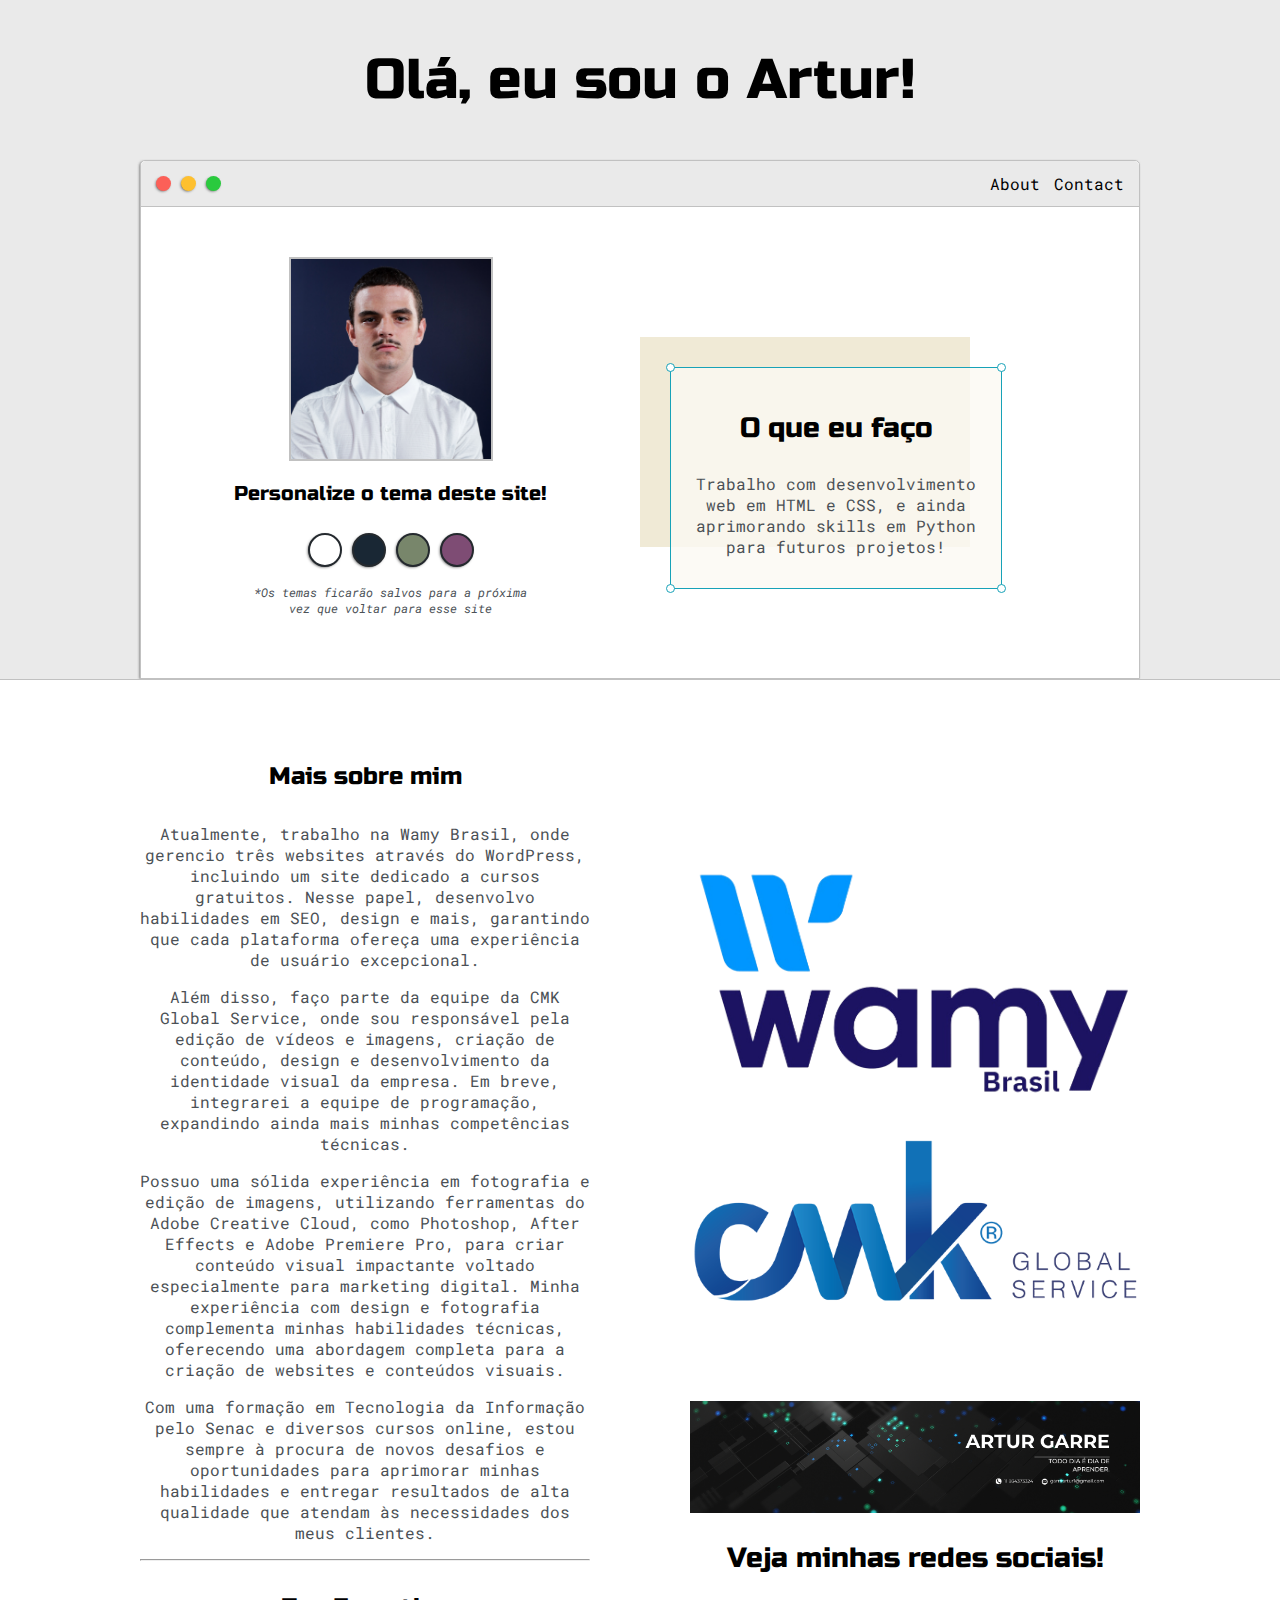
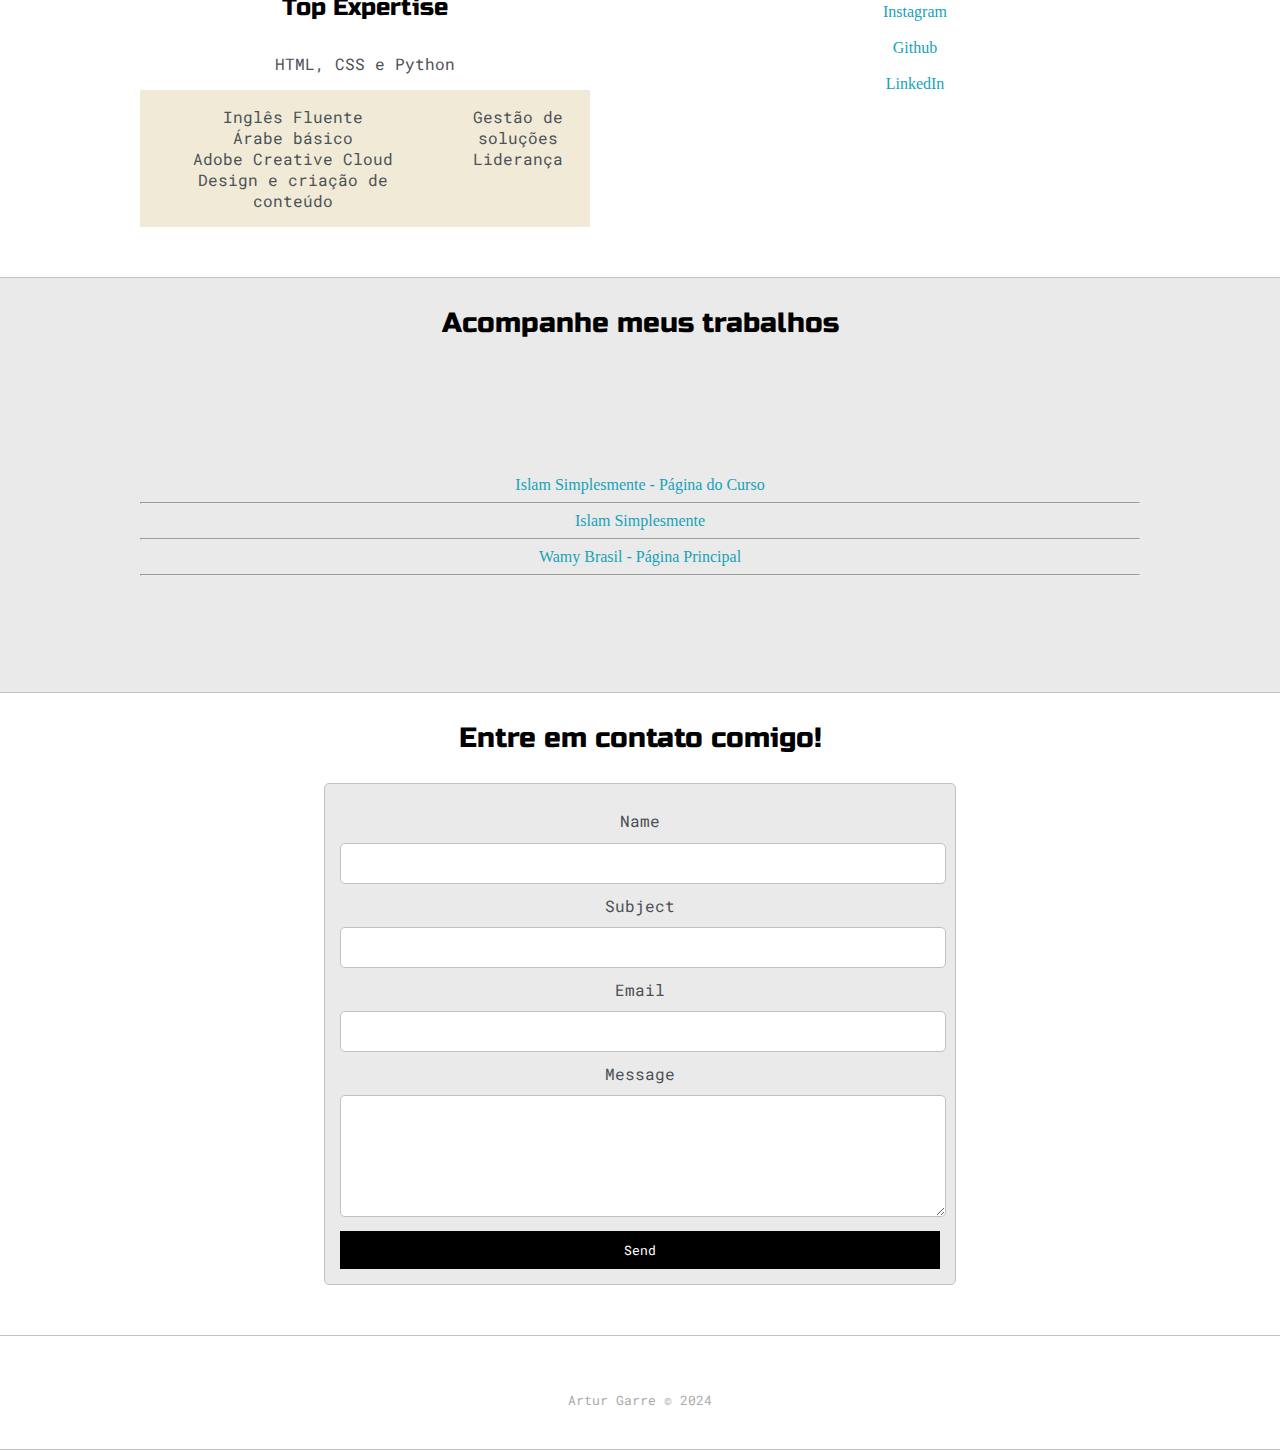
<file: index.html>
<!DOCTYPE html>
<html lang="en">
  <head>
    <title>Artur Garre: Web Developer</title>

    <meta
      name="description"
      content="Artur Garre trabalha com desenvolvimento web em HTML e CSS, e ainda
                  aprimorando skills em Python para futuros projetos!"
    />

    <meta
      name="viewport"
      charset="utf-8"
      content="width=device-width, initial-scale, maximum-scale=1, minimum-scale=1"
    />

    <link
      href="https://fonts.googleapis.com/css2?family=Russo+One&display=swap"
      rel="stylesheet"
    />
    <link
      href="https://fonts.googleapis.com/css2?family=Roboto+Mono:wght@500&family=Russo+One&display=swap"
      rel="stylesheet"
    />
    <link
      rel="stylesheet"
      href="https://cdnjs.cloudflare.com/ajax/libs/font-awesome/4.7.0/css/font-awesome.css"
    />
    <link rel="stylesheet" type="text/css" href="default.css" />
    <link id="theme-style" rel="stylesheet" type="text/css" href="" />
  </head>
  <body>
    <section class="s1">
      <div class="main-container">
        <div class="greeting-wrap">
          <h1>Olá, eu sou o Artur!</h1>
        </div>
        <div class="intro-wrapper">
          <div class="nav-wrapper">
            <div class="dots-wrapper">
              <div id="dot-1" class="browser-dot"></div>
              <div id="dot-2" class="browser-dot"></div>
              <div id="dot-3" class="browser-dot"></div>
            </div>
            <ul id="navigation">
              <li><a href="#about-me">About</a></li>
              <li><a href="#contact">Contact</a></li>
            </ul>
          </div>
          <div class="left-column">
            <img id="profile-pik" src="images/garre.jpg" alt="larymak" />
            <h5 style="text-align: center; line-height: 0">
              Personalize o tema deste site!
            </h5>

            <div id="theme-option-wrapper">
              <div data-mode="light" id="light-mode" class="theme-dot"></div>
              <div data-mode="blue" id="blue-mode" class="theme-dot"></div>
              <div data-mode="green" id="green-mode" class="theme-dot"></div>
              <div data-mode="purple" id="purple-mode" class="theme-dot"></div>
            </div>
            <p id="settings-note">
              *Os temas ficarão salvos para a próxima<br />
              vez que voltar para esse site
            </p>
          </div>
          <div class="right-column">
            <div id="preview-shadow">
              <div id="preview">
                <div id="corner-tl" class="corner"></div>
                <div id="corner-tr" class="corner"></div>
                <h3>O que eu faço</h3>
                <p>
                  Trabalho com desenvolvimento web em HTML e CSS, e ainda
                  aprimorando skills em Python para futuros projetos!
                </p>
                <div id="corner-br" class="corner"></div>
                <div id="corner-bl" class="corner"></div>
              </div>
            </div>
          </div>
        </div>
      </div>
    </section>
    <section class="s2">
      <div class="main-container">
        <div class="about-wrapper">
          <div class="about-me">
            <h4 id="about-me">Mais sobre mim</h4>
            <p>
              Atualmente, trabalho na Wamy Brasil, onde gerencio três websites através do WordPress, incluindo um site dedicado a cursos gratuitos. Nesse papel, desenvolvo habilidades em SEO, design e mais, garantindo que cada plataforma ofereça uma experiência de usuário excepcional.
            </p>
            <p>
              Além disso, faço parte da equipe da CMK Global Service, onde sou responsável pela edição de vídeos e imagens, criação de conteúdo, design e desenvolvimento da identidade visual da empresa. Em breve, integrarei a equipe de programação, expandindo ainda mais minhas competências técnicas.
            </p>
            <p>
              Possuo uma sólida experiência em fotografia e edição de imagens, utilizando ferramentas do Adobe Creative Cloud, como Photoshop, After Effects e Adobe Premiere Pro, para criar conteúdo visual impactante voltado especialmente para marketing digital. Minha experiência com design e fotografia complementa minhas habilidades técnicas, oferecendo uma abordagem completa para a criação de websites e conteúdos visuais.
            </p>
            <p>
              Com uma formação em Tecnologia da Informação pelo Senac e diversos cursos online, estou sempre à procura de novos desafios e oportunidades para aprimorar minhas habilidades e entregar resultados de alta qualidade que atendam às necessidades dos meus clientes.
            </p>
            <hr />
            <h4>Top Expertise</h4>
            <p>
              HTML, CSS e Python
              <a target="_blank" href="" download></a>
            </p>
            <div id="skills">
              <ul>
                <li>Inglês Fluente</li>
                <li>Árabe básico</li>
                <li>Adobe Creative Cloud</li>
                <li>Design e criação de conteúdo</li>
              </ul>
              <ul>
                <li>Gestão de soluções</li>
                <li>Liderança</li>
              </ul>
            </div>
          </div>
          <div class="social-links">
            <img id="social-image" src="images/aaa.png" alt="social" />
            <img id="social-image" src="images/1.png" alt="social" />
            <img id="social-image" src="images/11 934373324.png" alt="social" />
            <h3>Veja minhas redes sociais!</h3>
            <a target="_blank" href="https://www.instagram.com/arturlohnhoff/"
              >Instagram</a
            >
            <br />
            <a target="_blank" href="https://github.com/Garre11">Github</a>
            <br />
            <a
              target="_blank"
              href="https://www.linkedin.com/in/artur-lohnhoff-garre-a53747287?miniProfileUrn=urn%3Ali%3Afs_miniProfile%3AACoAAEWy_R8BbuLk_8N_WQodOIqzxoFlyRCejOw&lipi=urn%3Ali%3Apage%3Ad_flagship3_search_srp_all%3BnRzSJd8jSrmRDC4Lve3Kug%3D%3D"
              >LinkedIn</a
            >
          </div>
        </div>
      </div>
    </section>

    <section class="s1">
      <div class="main-container">
        <h3 style="text-align: center">Acompanhe meus trabalhos</h3>
        <br><br><br><br><br><br>
        <a href="https://islamsimplesmente.wamy.org.br" target="_blank">Islam Simplesmente - Página do Curso</a>
        <hr>
        <a href="https://islam.wamy.org.br" target="_blank">Islam Simplesmente</a>
        <hr>
        <a href="https://wamy.org.br" target="_blank">Wamy Brasil - Página Principal</a>
        <hr>
        <br><br><br><br><br><br>
      </div>
    </section>

    <section class="s2">
      <div class="main-container">
        <h3 id="contact" style="text-align: center">Entre em contato comigo!</h3>

        <form
          id="contact-form"
          action="https://formsubmit.co/garreartur1@gmail.com"
          method="POST"
        >
          <label>Name</label>
          <input class="input-field" type="text" name="name" required />

          <label>Subject</label>
          <input class="input-field" type="text" name="subject" />

          <label>Email</label>
          <input class="input-field" type="text" name="email" required />

          <label>Message</label>
          <textarea class="input-field" name="name"></textarea>

          <input id="submit-btn" type="submit" value="Send" />
        </form>
      </div>
    </section>

    <section class="s2">
      <div class="footer-basic">
          <p class="copyright">Artur Garre © 2024</p>
        </footer>
      </div>
    </section>
    <script type="text/javascript" src="script.js"></script>
    <script type="text/javascript" src="main.js"></script>
  </body>
</html>
</file>
<file: default.css>
:root{
	--mainColor:#eaeaea;
	--secondaryColor:#fff;

	--borderColor:#c1c1c1;

	--mainText:black;
	--secondaryText:#4b5156;

	--themeDotBorder:#24292e;

	--previewShadow:#f0ead6;
	--previewBg:rgb(251, 249, 243, 0.8);

	--submitBtn: black;

}
html, body{
	padding: 0;
	margin: 0;
}

body *{
	transition: 0.3s;
}

h1, h2, h3, h4, h5, h6, strong{
	color: var(--mainText);
	font-family: 'Russo One', sans-serif;
	font-weight: 500;
}
p, li, span, label, input, textarea{
	color: var(--secondaryText);
	font-family: 'Roboto Mono', monospace;
}

a{
	text-decoration: none;
	color: #17a2b8;
}

ul{
	list-style: none;
}

h1{font-size: 56px;}
h2{font-size: 36px;}
h3{font-size: 28px;}
h4{font-size: 24px;}
h5{font-size: 20px;}
h6{font-size: 16px;}

.s1{
	background-color: var(--mainColor);
	border-bottom: 1px solid var(--borderColor);
	overflow: auto;
}

.s2{
	background-color: var(--secondaryColor);
	border-bottom: 1px solid var(--borderColor);
	overflow: auto;
}
.main-container{
	width: 1000px;
	margin: 0 auto;
	text-align: center;
	text-decoration: none;
}

.greeting-wrap{
	display: grid;
	text-align: center;
	align-content: center;
	min-height: 10em;
}

.intro-wrapper{
	background-color: var(--secondaryColor);
	border: 1px solid var(--borderColor);
	border-radius: 5px 5px 0 0;

	-webkit-box-shadow: 1px 1px 3px -1px rgba(0,0,0,0.75);
	-moz-box-shadow: -1px 1px 3px -1px rgba(0,0,0,0.75);
	box-shadow: -1px 1px 3px -1px rgba(0,0,0,0.75);
	/*box shadow generator*/
	display: grid;
	grid-template-columns: 1fr 1fr;
	grid-template-areas: 
	'nav-wrapper nav-wrapper'
	'left-column right-column'
	;
}

.nav-wrapper{
	grid-area: nav-wrapper;
	border-bottom: 1px solid var(--borderColor);
	display: flex;
	border-radius: 5px 5px 0 0;
	justify-content: space-between;
	align-items: center;
	background-color: var(--mainColor)
}

#navigation a{
	color: var(--mainText)
}

.dots-wrapper{
	display: flex;
	padding: 10px;
}

.browser-dot{
	background-color: black;
	height: 15px;
	width: 15px;
	border-radius: 50%;
	margin: 5px;
	-webkit-box-shadow: 1px 1px 3px -1px rgba(0,0,0,0.75);
	-moz-box-shadow: -1px 1px 3px -1px rgba(0,0,0,0.75);
	box-shadow: -1px 1px 3px -1px rgba(0,0,0,0.75);
}

#dot-1{
	background-color: #fc6058;
}

#dot-2{
	background-color: #fec02f;
}

#dot-3{
	background-color: #2aca3e;
}

#navigation{
	margin: 0;
	padding: 10px;
}

#navigation li{
	display: inline-block;
	margin-right: 5px;
	margin-left: 5px;  
}

.left-column{
	grid-area: left-column;
	padding-top: 50px;
	padding-bottom: 50px;
}

#profile-pik{
	display: block;
	margin: 0 auto;
	height: 200px;
	width: 200px;
	object-fit: cover;
	border: 2px solid var(--borderColor)
}

#theme-option-wrapper{
	display: flex;
	justify-content: center;
}

.theme-dot{
	height: 30px;
	width: 30px;
	background-color: black;
	border-radius: 50%;
	margin: 5px;
	border: 2px solid var(--themeDotBorder); 

	-webkit-box-shadow: 1px 1px 3px -1px rgba(0,0,0,0.75);
	-moz-box-shadow: -1px 1px 3px -1px rgba(0,0,0,0.75);
	box-shadow: -1px 1px 3px -1px rgba(0,0,0,0.75);
	cursor: pointer;
}

.theme-dot:hover{
	border-width: 5px;
}

#light-mode{
	background-color: #fff;
}

#blue-mode{
	background-color: #192734;
}

#green-mode{
	background-color: #78866b;
}

#purple-mode{
	background-color: #7e4c74;
}

#settings-note{
	font-size: 12px;
	font-style: italic;
	text-align: center;
}

.right-column{
	grid-area: right-column;
	display: grid;
	align-content: center;
	padding-top: 50px;
	padding-bottom: 50px;
}

#preview{
	width: 300px;
	border: 1.5px solid #17a2b8;
	background-color: var(--previewBg);
	padding: 15px;
	position: relative;
}

#preview-shadow{
	background-color: var(--previewShadow);
	width: 300px;
	height: 180px;
	padding-left: 30px;
	padding-top: 30px;
}

.corner{
	width: 7px;
	height: 7px;
	border-radius: 50%;
	border: 1.5px solid #17a2b8;
	background-color: #fff;
	position: absolute;
}

#corner-tl{
	top: -5px;
	left: -5px;
}

#corner-tr{
	top: -5px;
	right: -5px;
}

#corner-br{
	bottom: -5px;
	right: -5px;
}

#corner-bl{
	bottom: -5px;
	left: -5px;
}

.about-wrapper{
	display: grid;
	grid-template-columns: repeat(auto-fit, minmax(320px, 1fr)); 
	padding-bottom: 50px;
	padding-top: 50px;
	gap:100px;
}

#skills{
	display: flex;
	justify-content: space-evenly;
	background-color: var(--previewShadow);
}

.social-links{
	display: grid;
	align-content: center;
	text-align: center;
}

#social-image{
	width: 100%;
}

.post-wrapper{
	display: grid;
	grid-template-columns: repeat(auto-fit, 320px);
	gap: 20px;
	justify-content: center;
	padding-top: 50px;
	padding-bottom: 50px;
}

.post{
	border:1px solid var(--borderColor);
	-webkit-box-shadow: 1px 1px 3px -1px rgba(0,0,0,0.75);
	-moz-box-shadow: -1px 1px 3px -1px rgba(0,0,0,0.75);
	box-shadow: -1px 1px 3px -1px rgba(0,0,0,0.75);
}

.post-preview{
	background-color: #fff;
	padding: 15px;
}

.post-title{
	color: black;
	margin: 0;
}

.post-intro{
	color: #4b5156;
	font-size: 14px;
	white-space: nowrap;
    overflow: hidden !important;
    text-overflow: ellipsis;
}

.thumbnail{
	width: 100%;
	height: 180px;
	display: block;
	object-fit: cover;
}

#contact-form{
	display: block;
	max-width: 600px;
	margin: 0 auto;
	border: 1px solid var(--borderColor);
	padding: 15px;
	border-radius: 5px;
	background-color: var(--mainColor);
	margin-bottom: 50px;
}

#contact-form label{
	line-height: 2.7em;
}

#contact-form textarea{
	min-height: 100px;
	font-size: 14px;
}

.input-field{
	width: 100%;
	padding-top: 10px;
	padding-bottom:10px; 
	background-color: var(--secondaryColor);
	border-radius: 5px;
	border:1px solid var(--borderColor);
	font-size: 14px;
}

#submit-btn{
	margin-top: 10px;
	width: 100%;
	padding-top: 10px;
	padding-bottom: 10px;
	color: #fff;
	background-color: var(--submitBtn);
	border:none;
	cursor: pointer;
}

@media screen and (max-width: 1000px){
	.main-container{
		width: 95%;
	}
}

@media screen and (max-width: 800px){
	.intro-wrapper{
		grid-template-columns: 1fr;
		grid-template-areas: 
		'nav-wrapper'
		'left-column'
		'right-column'
		;
	}
	.right-column{
		justify-content: center;
	}
}
/*------Footer------*/
.footer-basic {
	padding:40px 0;
  }
  
  .footer-basic ul {
	padding:0;
	list-style:none;
	text-align:center;
	font-size:18px;
	line-height:1.6;
	margin-bottom:0;
  }
  
  .footer-basic li {
	padding:0 10px;
  }
  
  .footer-basic ul a {
	color:inherit;
	text-decoration:none;
	opacity:0.8;
  }
  
  .footer-basic ul a:hover {
	opacity:1;
  }
  
  .footer-basic .social {
	text-align:center;
	padding-bottom:25px;
  }
  
  .footer-basic .social > a {
	font-size:24px;
	width:40px;
	height:40px;
	line-height:40px;
	display:inline-block;
	text-align:center;
	border-radius:50%;
	border:1px solid #ccc;
	margin:0 8px;
	color:inherit;
	opacity:0.75;
  }
 
  .footer-basic .social > a:hover {
	opacity:0.9;
  }
  
  .footer-basic .copyright {
	margin-top:15px;
	text-align:center;
	font-size:13px;
	color:#aaa;
	margin-bottom:0;
  }
</file>
